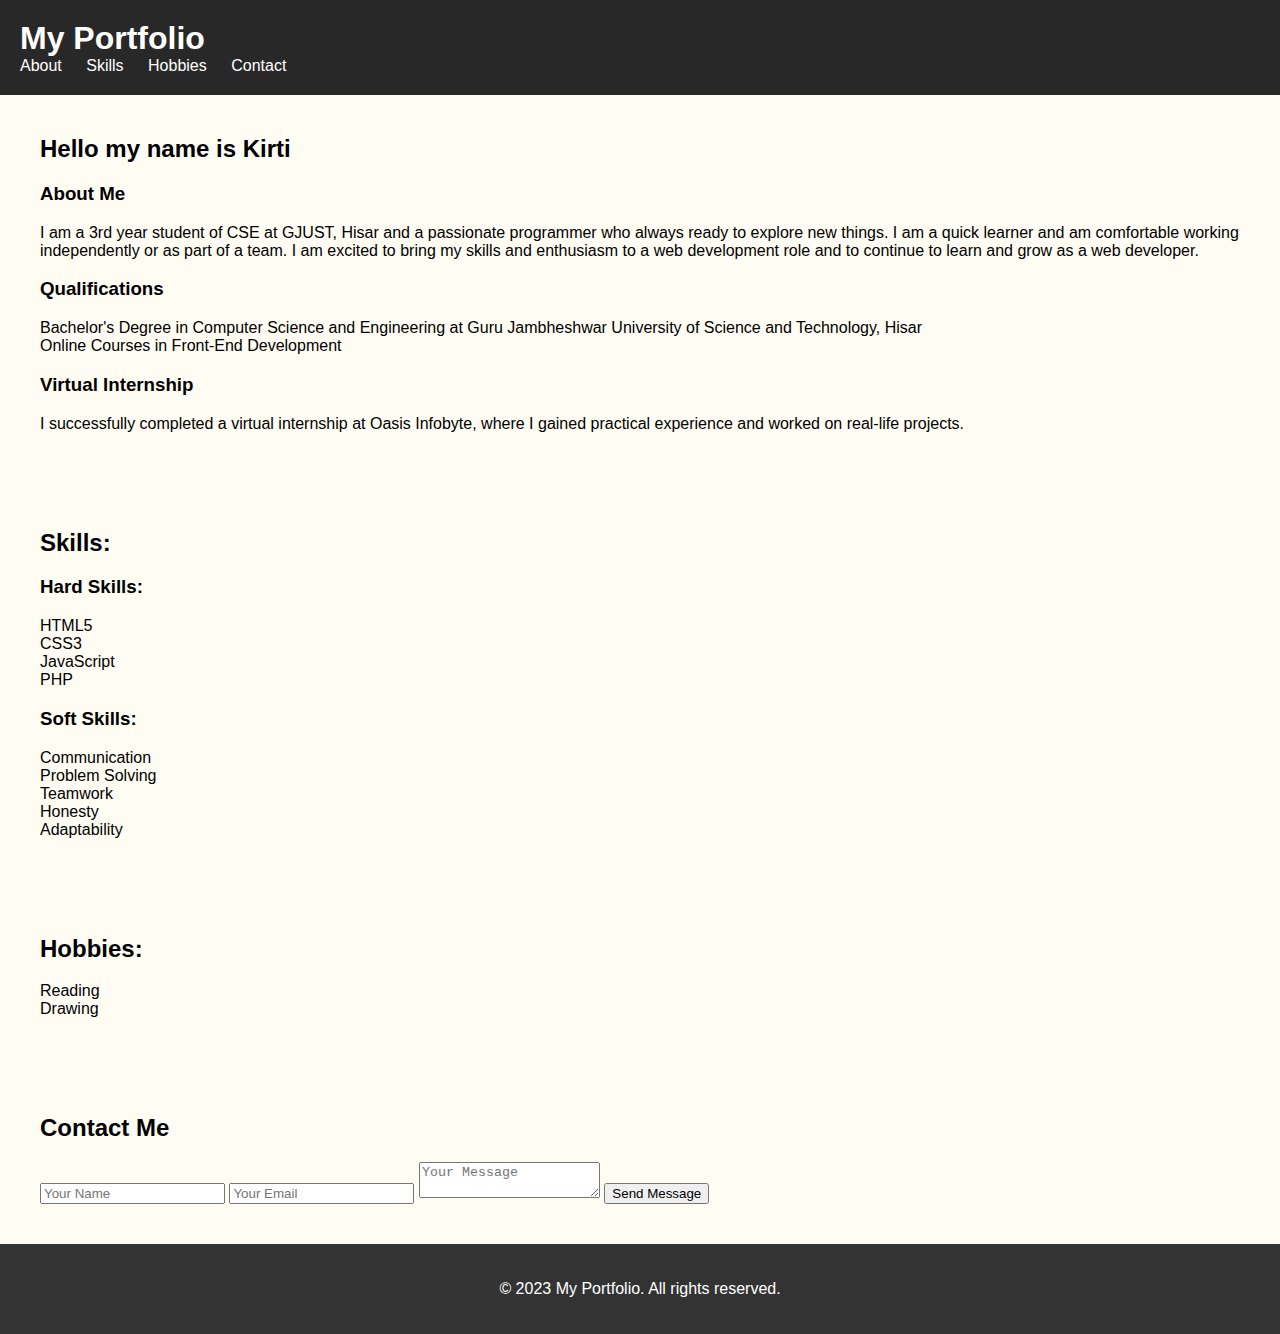
<file: Portfolio Website/index.html>
<!DOCTYPE html>
<html>
<head>
  <title>My Portfolio</title>
  <link rel="stylesheet" type="text/css" href="style.css">
</head>
<body>
  <header>
    <h1>My Portfolio</h1>
    <nav>
      <ul>
        <li><a href="#about">About</a></li>
        <li><a href="#skills">Skills</a></li>
        <li><a href="#hobbies">Hobbies</a></li>
        <li><a href="#contact">Contact</a></li>
      </ul>
    </nav>
  </header>

  <section id="about">
    <h2>Hello my name is Kirti</h2>
    <h3>About Me</h3>
    <p>I am a 3rd year student of CSE at GJUST, Hisar and a passionate programmer who always ready to explore new things. I am a quick learner and
      am comfortable working independently or as part of a team. I am excited to bring my skills and enthusiasm to a web development role and to
      continue to learn and grow as a web developer.
      
      </p>
    <h3>Qualifications</h3>
    <ul>
      <li>Bachelor's Degree in Computer Science and Engineering at Guru Jambheshwar University of Science and Technology, Hisar</li>
      <li>Online Courses in Front-End Development</li>
    </ul>
    <h3>Virtual Internship</h3>
    <p>I successfully completed a virtual internship at Oasis Infobyte, where I gained practical experience and worked on real-life projects.</p>
  </section>

  <section id="skills">
    <h2>Skills:</h2>
    <div class="skills-container">
      <div class="hard-skills">
        <h3>Hard Skills:</h3>
        <ul>
          <li>HTML5</li>
          <li>CSS3</li>
          <li>JavaScript</li>
          <li>PHP</li>
        </ul>
      </div>
      <div class="soft-skills">
        <h3>Soft Skills:</h3>
        <ul>
          <li>Communication</li>
          <li>Problem Solving</li>
          <li>Teamwork</li>
          <li>Honesty</li>
          <li>Adaptability</li>
        </ul>
      </div>
    </div>
  </section>

  <section id="hobbies">
    <h2>Hobbies:</h2>
    <ul>
      <li>Reading</li>
      <li>Drawing</li>
    </ul>
  </section>

  <section id="contact">
    <h2>Contact Me</h2>
    <form>
      <input type="text" name="name" placeholder="Your Name">
      <input type="email" name="email" placeholder="Your Email">
      <textarea name="message" placeholder="Your Message"></textarea>
      <button type="submit">Send Message</button>
    </form>
  </section>

  <footer>
    <p>&copy; 2023 My Portfolio. All rights reserved.</p>
  </footer>
</body>
</html>
</file>
<file: Portfolio Website/style.css>
body {
    font-family: Arial, sans-serif;
    margin: 0;
    padding: 0;
    background-color: rgba(255, 248, 220, 0.331);
  }
  
  header {
    background-color: #292828;
    color: #fff;
    padding: 20px;
  }
  
  header h1 {
    margin: 0;
  }
  
  header nav ul {
    list-style-type: none;
    margin: 0;
    padding: 0;
  }
  
  header nav ul li {
    display: inline;
    margin-right: 20px;
  }
  
  header nav ul li a {
    color: #fff;
    text-decoration: none;
  }
  
  section {
    padding: 40px;
  }
  
  section h2 {
    margin-top: 0;
  }
  
  ul {
    list-style-type: none;
    padding-left: 0;
  }
  
  footer {
    background-color: #333;
    color: #fff;
    padding: 20px;
    text-align: center;
  }
</file>
